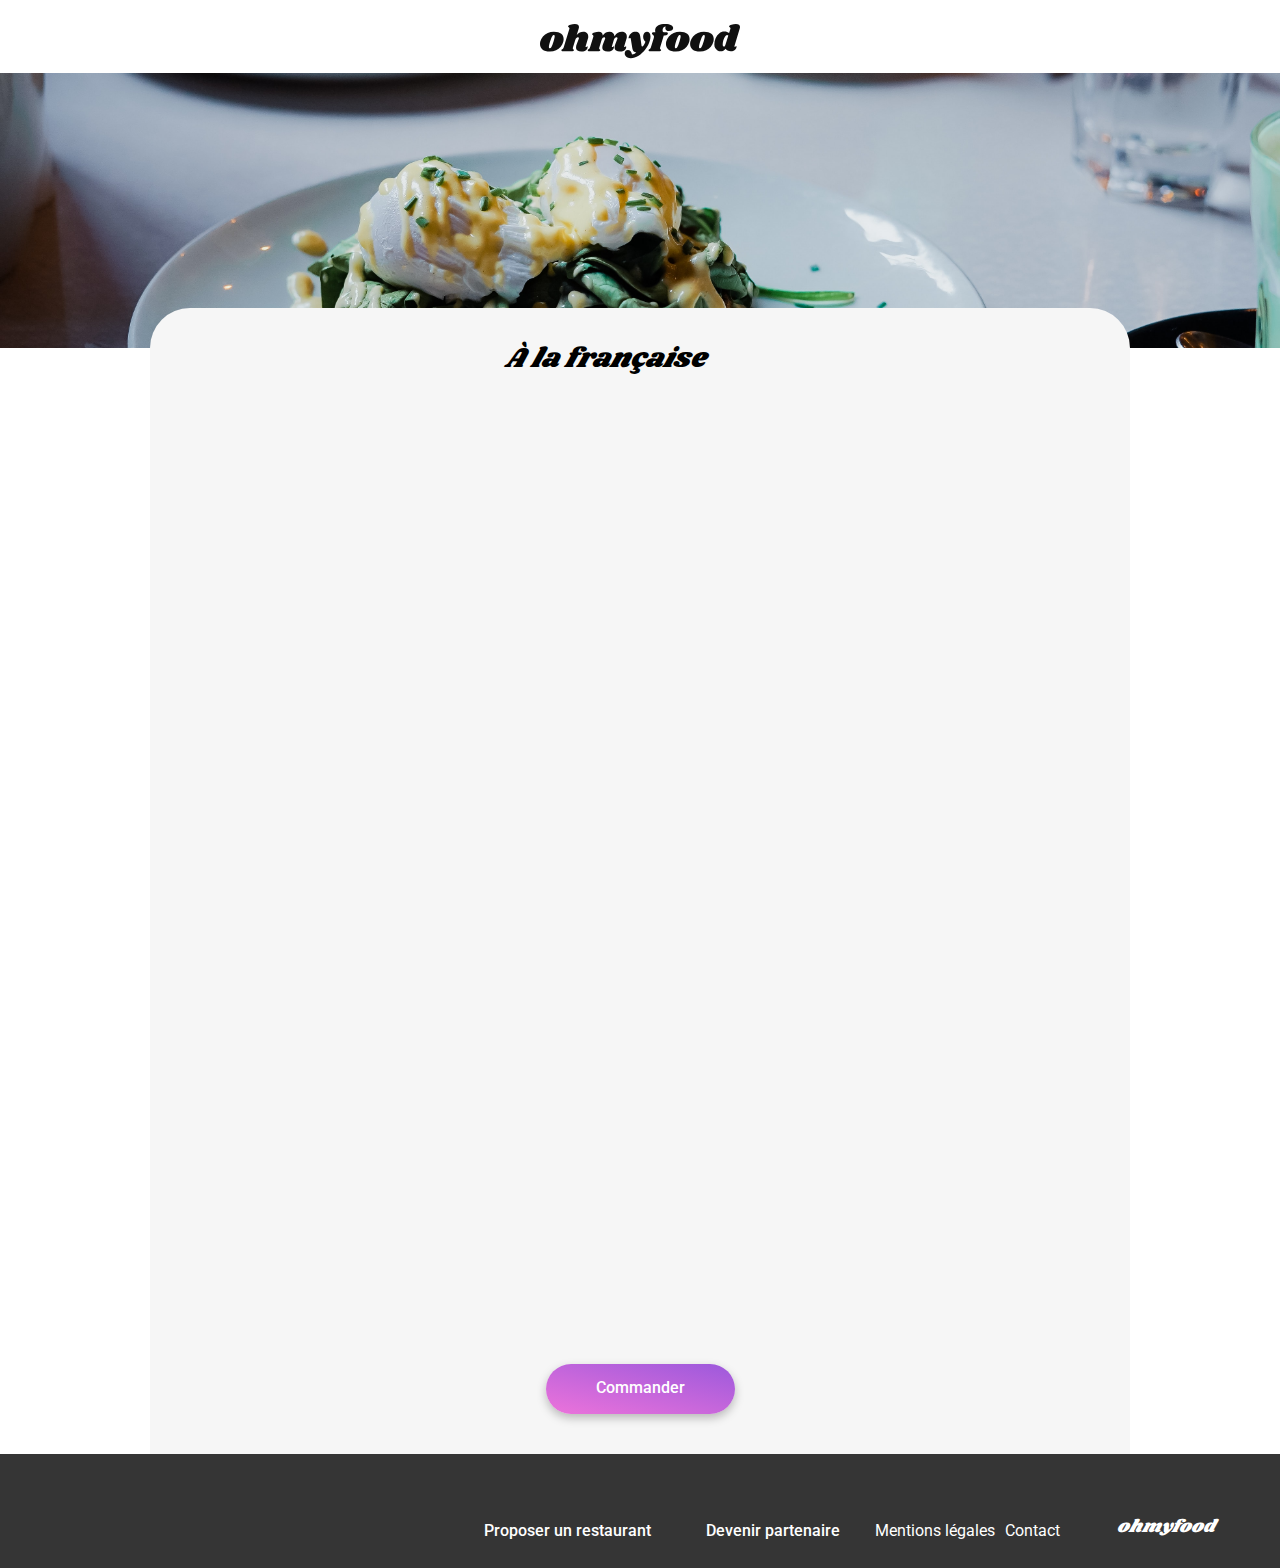
<file: menu/a_la_francaise.html>
<!DOCTYPE html>
<html lang="fr">

<head>
    <meta charset="UTF-8">
    <meta name="viewport" content="width=device-width, initial-scale=1.0">
    <title>À la française</title>
    <link rel="preconnect" href="https://fonts.googleapis.com">
    <link rel="preconnect" href="https://fonts.gstatic.com" crossorigin>
    <link href="https://fonts.googleapis.com/css2?family=Shrikhand&display=swap" rel="stylesheet">
    <link href="https://fonts.googleapis.com/css2?family=Roboto:ital,wght@0,100;0,300;0,400;0,500;0,700;0,900;1,100;1,300;1,400;1,500;1,700;1,900&display=swap" rel="stylesheet">
    <link rel="stylesheet" href="../CSS/style.css">
    <link rel="stylesheet" href="https://cdnjs.cloudflare.com/ajax/libs/font-awesome/6.2.1/css/all.min.css"
        integrity="sha512-MV7K8+y+gLIBoVD59lQIYicR65iaqukzvf/nwasF0nqhPay5w/9lJmVM2hMDcnK1OnMGCdVK+iQrJ7lzPJQd1w=="
        crossorigin="anonymous" referrerpolicy="no-referrer" />
</head>

<body>
    <header class="restaurant-header">
        <a href="../index.html">
            <i class="fa-solid fa-arrow-left"></i>
        </a>
        <a href="../index.html" class="header-title">
            <img src="../img/Logo/ohmyfood.svg" alt="logo ohmyfood">
        </a>
    </header>
    <span class="img-menu"><img src="../img/À la française.jfif" alt="Plat à la française"></span>
    <main class="menu-container">
        <div class="title">
            <h1 class="menu-title">À la française</h1>
            <div class="title-heart">
                <i class="fa-empty fa-regular fa-heart"></i>
                <i class="fa-full fa-solid fa-heart"></i>
            </div>
        </div>
        <section class="choose-container" id="choose-container-1">
            <!------------------------------------ENTRÉES------------------------------------>
            <div class="fade-1">
                <h2 class="choose-title">ENTRÉES</h2>
                <hr/>
                <article class="card-container">
                    <div class="card-element">
                        <div class="card">
                            <h3>Tartare de poulpe acidulé</h3>
                            <div class="card-description-price">
                                <p class="description">Aux zestes d'orange</p>
                                <p class="price">25€</p>
                            </div>
                        </div>
                        <div class="card-btn">
                            <span class="validation">
                                <i class="fa-solid fa-circle-check"></i>
                            </span>
                        </div>
                    </div>
                </article>
                <article class="card-container">
                    <div class="card-element">
                        <div class="card">
                            <h3>Velouté de légumes d'antan</h3>
                            <div class="card-description-price">
                                <p class="description">Carotte, panais, topinambour</p>
                                <p class="price">35€</p>
                            </div>
                        </div>
                        <div class="card-btn">
                            <span class="validation">
                                <i class="fa-solid fa-circle-check"></i>
                            </span>
                        </div>
                    </div>
                </article>
                <article class="card-container">
                    <div class="card-element">
                        <div class="card">
                            <h3>Soupe à l'oignon</h3>
                            <div class="card-description-price">
                                <p class="description">Revisitée</p>
                                <p class="price">20€</p>
                            </div>
                        </div>
                        <div class="card-btn">
                            <span class="validation">
                                <i class="fa-solid fa-circle-check"></i>
                            </span>
                        </div>
                    </div>
                </article>
            </div>
            <!------------------------------------PLATS------------------------------------>
            <div class="fade-2">
                <h2 class="choose-title">PLATS</h2>
                <hr/>
                <article class="card-container">
                    <div class="card-element">
                        <div class="card">
                            <h3>Coquilles Saint-Jacques</h3>
                            <div class="card-description-price">
                                <p class="description">Accompagnées d'une purée de panais</p>
                                <p class="price">40€</p>
                            </div>
                        </div>
                        <div class="card-btn">
                            <span class="validation">
                                <i class="fa-solid fa-circle-check"></i>
                            </span>
                        </div>
                    </div>
                </article>
                <article class="card-container">
                    <div class="card-element">
                        <div class="card">
                            <h3>Magret de canard</h3>
                            <div class="card-description-price">
                                <p class="description">Et parmentier de pommes de terre</p>
                                <p class="price">35€</p>
                            </div>
                        </div>
                        <div class="card-btn">
                            <span class="validation">
                                <i class="fa-solid fa-circle-check"></i>
                            </span>
                        </div>
                    </div>
                </article>
                <article class="card-container">
                    <div class="card-element">
                        <div class="card">
                            <h3>Pigeonneau d’Ille-et-Vilaine</h3>
                            <div class="card-description-price">
                                <p class="description">Sur son lit de gnocchis aux légumes</p>
                                <p class="price">44€</p>
                            </div>
                        </div>
                        <div class="card-btn">
                            <span class="validation">
                                <i class="fa-solid fa-circle-check"></i>
                            </span>
                        </div>
                    </div>
                </article>
            </div>
            <!------------------------------------DESSERTS------------------------------------>
            <div class="fade-3">
                <h2 class="choose-title">DESSERTS</h2>
                <hr/>
                <article class="card-container">
                    <div class="card-element">
                        <div class="card">
                            <h3>Pétales de violettes glacés</h3>
                            <div class="card-description-price">
                                <p class="description">Et purée de noisettes</p>
                                <p class="price">18€</p>
                            </div>
                        </div>
                        <div class="card-btn">
                            <span class="validation">
                                <i class="fa-solid fa-circle-check"></i>
                            </span>
                        </div>
                    </div>
                </article>
                <article class="card-container">
                    <div class="card-element">
                        <div class="card">
                            <h3>Fondant au chocolat</h3>
                            <div class="card-description-price">
                                <p class="description">Revisitée</p>
                                <p class="price">22€</p>
                            </div>
                        </div>
                        <div class="card-btn">
                            <span class="validation">
                                <i class="fa-solid fa-circle-check"></i>
                            </span>
                        </div>
                    </div>
                </article>
                <article class="card-container">
                    <div class="card-element">
                        <div class="card">
                            <h3>Millefeuille croustillant</h3>
                            <div class="card-description-price">
                                <p class="description">Myrtilles et pâte d’amande</p>
                                <p class="price">23€</p>
                            </div>
                        </div>
                        <div class="card-btn">
                            <span class="validation">
                                <i class="fa-solid fa-circle-check"></i>
                            </span>
                        </div>
                    </div>
                </article>
            </div>
        </section>
        <a class="commander-container" href="#">
            <span class="commander-btn">Commander</span>
        </a>
    </main>
    <!------------------------------------FOOTER------------------------------------>
    <footer class="footer">
        <div class="logo-footer">
            <a href="../index.html">
                <h2>ohmyfood</h2>
            </a>
        </div>
        <div class="infos-container">
            <div class="link-footer">
                <a class="footer-icon" href="#">
                    <i class="fa-solid fa-utensils"></i>
                    Proposer un restaurant
                </a>
                <a class="footer-icon" href="#">
                    <i class="fa-solid fa-handshake-angle "></i>
                    Devenir partenaire
                </a>
            </div>
            <a href="#" class="text-footer">
                Mentions légales
            </a>
            <a href="mailto:contact@ohmyfood.com" class="text-footer">
                Contact
            </a>
        </div>
    </footer>
</body>
</file>
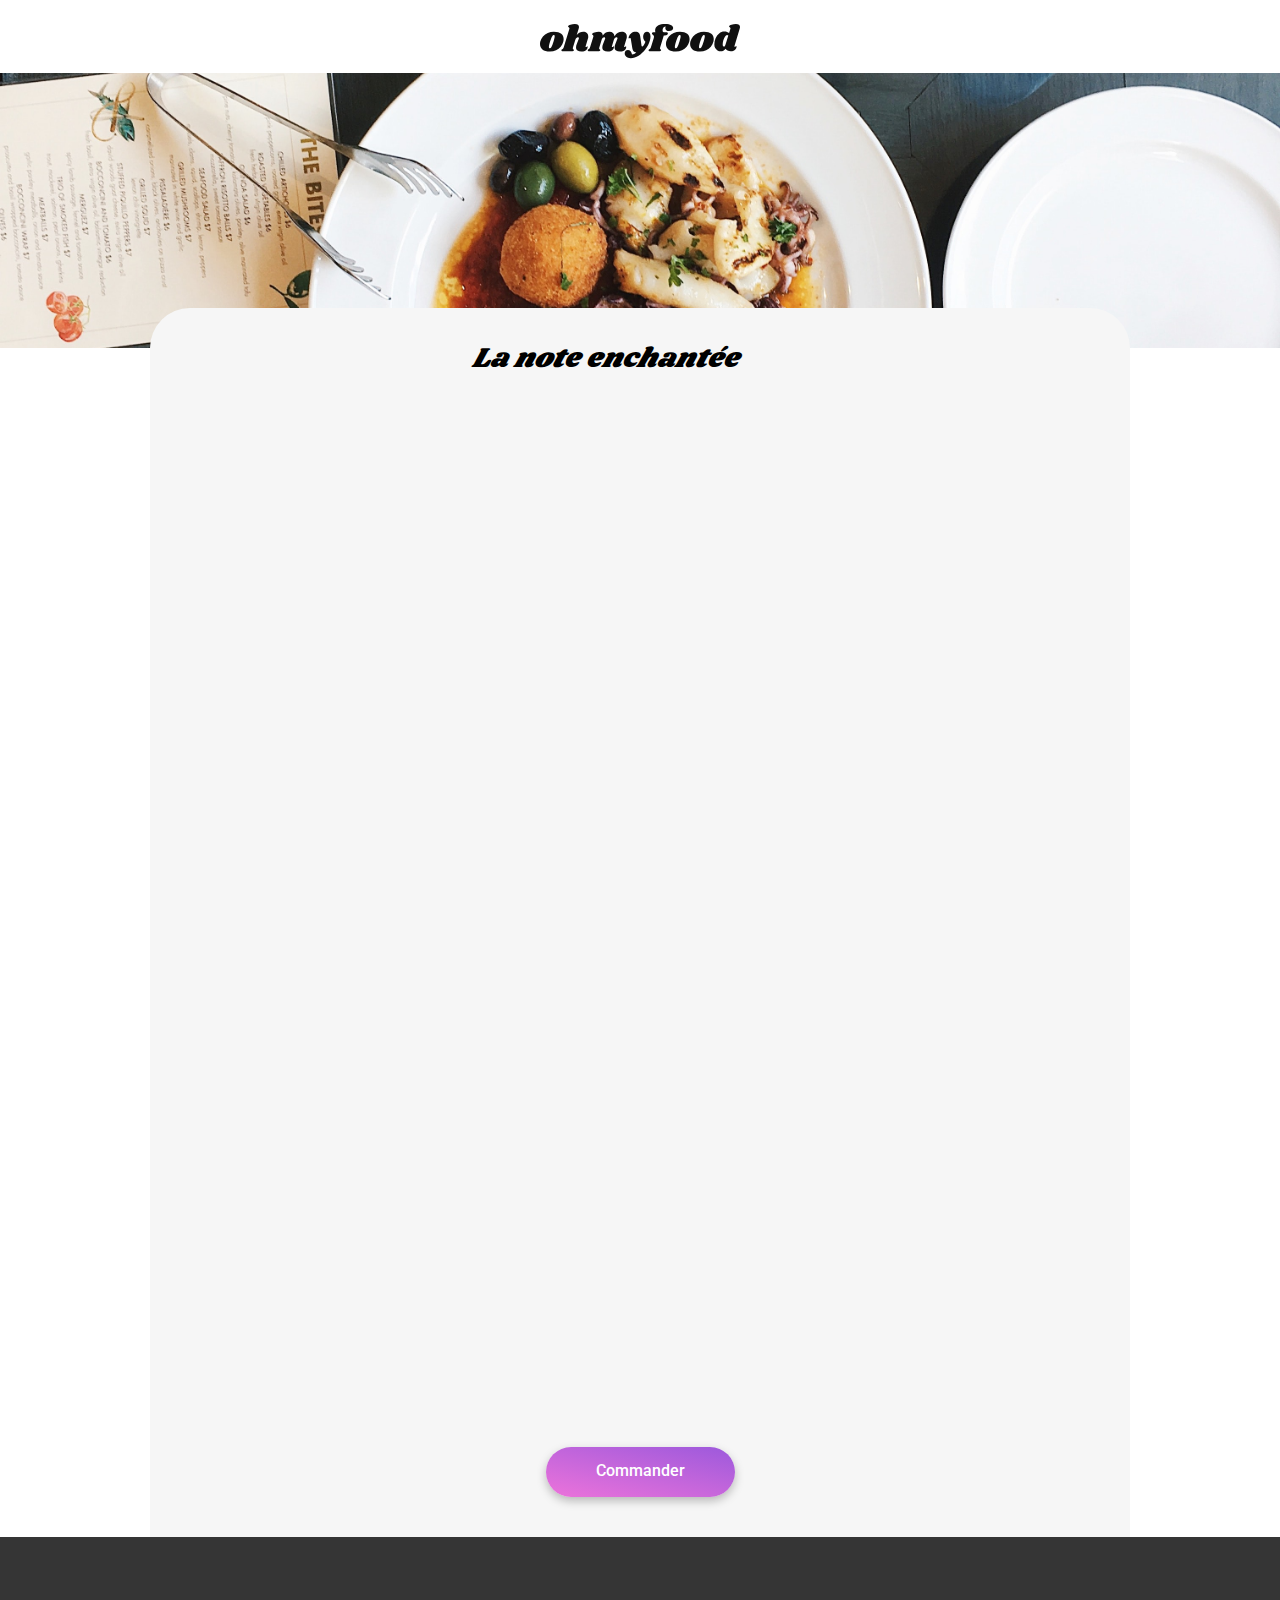
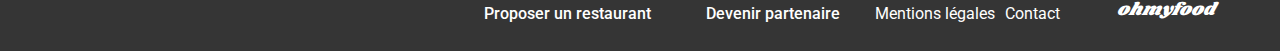
<file: menu/la_note_enchantee.html>
<!DOCTYPE html>
<html lang="fr">

<head>
    <meta charset="UTF-8">
    <meta name="viewport" content="width=device-width, initial-scale=1.0">
    <title>La note enchantée</title>
    <link rel="preconnect" href="https://fonts.googleapis.com">
    <link rel="preconnect" href="https://fonts.gstatic.com" crossorigin>
    <link href="https://fonts.googleapis.com/css2?family=Shrikhand&display=swap" rel="stylesheet">
    <link href="https://fonts.googleapis.com/css2?family=Roboto:ital,wght@0,100;0,300;0,400;0,500;0,700;0,900;1,100;1,300;1,400;1,500;1,700;1,900&display=swap" rel="stylesheet">
    <link rel="stylesheet" href="../CSS/style.css">
    <link rel="stylesheet" href="https://cdnjs.cloudflare.com/ajax/libs/font-awesome/6.2.1/css/all.min.css"
        integrity="sha512-MV7K8+y+gLIBoVD59lQIYicR65iaqukzvf/nwasF0nqhPay5w/9lJmVM2hMDcnK1OnMGCdVK+iQrJ7lzPJQd1w=="
        crossorigin="anonymous" referrerpolicy="no-referrer" />
</head>

<body>
    <header class="restaurant-header">
        <a href="../index.html">
            <i class="fa-solid fa-arrow-left"></i>
        </a>
        <a href="../index.html" class="header-title">
            <img src="../img/Logo/ohmyfood.svg" alt="logo ohmyfood">
        </a>
    </header>
    <span class="img-menu"><img src="../img/La note enchantée.jfif" alt="Plat La note enchantée"></span>
    <main class="menu-container">
        <div class="title">
            <h1 class="menu-title">La note enchantée</h1>
            <div class="title-heart">
                <i class="fa-empty fa-regular fa-heart"></i>
                <i class="fa-full fa-solid fa-heart"></i>
            </div>
        </div>
        <section class="choose-container" id="choose-container-1">
            <!------------------------------------ENTRÉES------------------------------------>
            <div class="fade-1">
                <h2 class="choose-title">ENTRÉES</h2>
                <hr/>
                <article class="card-container">
                    <div class="card-element">
                        <div class="card">
                            <h3>Ravioles de foie gras</h3>
                            <div class="card-description-price">
                                <p class="description">Accompagnées de leur crème à la truffe</p>
                                <p class="price">25€</p>
                            </div>
                        </div>
                        <div class="card-btn">
                            <span class="validation">
                                <i class="fa-solid fa-circle-check"></i>
                            </span>
                        </div>
                    </div>
                </article>
                <article class="card-container">
                    <div class="card-element">
                        <div class="card">
                            <h3>Caviar osciètre</h3>
                            <div class="card-description-price">
                                <p class="description">Sur blini à la farine de blé noir</p>
                                <p class="price">35€</p>
                            </div>
                        </div>
                        <div class="card-btn">
                            <span class="validation">
                                <i class="fa-solid fa-circle-check"></i>
                            </span>
                        </div>
                    </div>
                </article>
                <article class="card-container">
                    <div class="card-element">
                        <div class="card">
                            <h3>Homard et espuma de potiron</h3>
                            <div class="card-description-price">
                                <p class="description">Marinés aux zestes d'orange</p>
                                <p class="price">20€</p>
                            </div>
                        </div>
                        <div class="card-btn">
                            <span class="validation">
                                <i class="fa-solid fa-circle-check"></i>
                            </span>
                        </div>
                    </div>
                </article>
                <article class="card-container">
                    <div class="card-element">
                        <div class="card">
                            <h3>Foie gras de canard cuit entier</h3>
                            <div class="card-description-price">
                                <p class="description">Confiture de figue et pain toasté</p>
                                <p class="price">35€</p>
                            </div>
                        </div>
                        <div class="card-btn">
                            <span class="validation">
                                <i class="fa-solid fa-circle-check"></i>
                            </span>
                        </div>
                    </div>
                </article>
            </div>
            <!------------------------------------PLATS------------------------------------>
            <div class="fade-2">
                <h2 class="choose-title">PLATS</h2>
                <hr/>
                <article class="card-container">
                    <div class="card-element">
                        <div class="card">
                            <h3>Noix de coquilles Saint-Jacques</h3>
                            <div class="card-description-price">
                                <p class="description">Sur lit de purée de céleri-rave</p>
                                <p class="price">40€</p>
                            </div>
                        </div>
                        <div class="card-btn">
                            <span class="validation">
                                <i class="fa-solid fa-circle-check"></i>
                            </span>
                        </div>
                    </div>
                </article>
                <article class="card-container">
                    <div class="card-element">
                        <div class="card">
                            <h3>Langoustine poêlée</h3>
                            <div class="card-description-price">
                                <p class="description">Purée de patate douce</p>
                                <p class="price">35€</p>
                            </div>
                        </div>
                        <div class="card-btn">
                            <span class="validation">
                                <i class="fa-solid fa-circle-check"></i>
                            </span>
                        </div>
                    </div>
                </article>
                <article class="card-container">
                    <div class="card-element">
                        <div class="card">
                            <h3>Mijoté de queue de bœuf</h3>
                            <div class="card-description-price">
                                <p class="description">Et riz sauvage aux zestes de citron</p>
                                <p class="price">45€</p>
                            </div>
                        </div>
                        <div class="card-btn">
                            <span class="validation">
                                <i class="fa-solid fa-circle-check"></i>
                            </span>
                        </div>
                    </div>
                </article>
            </div>
            <!------------------------------------DESSERTS------------------------------------>
            <div class="fade-3">
                <h2 class="choose-title">DESSERTS</h2>
                <hr/>
                <article class="card-container">
                    <div class="card-element">
                        <div class="card">
                            <h3>Macaron noisette et chocolat</h3>
                            <div class="card-description-price">
                                <p class="description">Glace au caramel brun et sel de Guérande</p>
                                <p class="price">18€</p>
                            </div>
                        </div>
                        <div class="card-btn">
                            <span class="validation">
                                <i class="fa-solid fa-circle-check"></i>
                            </span>
                        </div>
                    </div>
                </article>
                <article class="card-container">
                    <div class="card-element">
                        <div class="card">
                            <h3>Baba au rhum revisitée</h3>
                            <div class="card-description-price">
                                <p class="description">Avec son coulis de citron</p>
                                <p class="price">22€</p>
                            </div>
                        </div>
                        <div class="card-btn">
                            <span class="validation">
                                <i class="fa-solid fa-circle-check"></i>
                            </span>
                        </div>
                    </div>
                </article>
                <article class="card-container">
                    <div class="card-element">
                        <div class="card">
                            <h3>Tarte au citron meringuée</h3>
                            <div class="card-description-price">
                                <p class="description">Déstructurée</p>
                                <p class="price">23€</p>
                            </div>
                        </div>
                        <div class="card-btn">
                            <span class="validation">
                                <i class="fa-solid fa-circle-check"></i>
                            </span>
                        </div>
                    </div>
                </article>
            </div>
        </section>
        <a class="commander-container" href="#">
            <span class="commander-btn">Commander</span>
        </a>
    </main>
    <!------------------------------------FOOTER------------------------------------>
    <footer class="footer">
        <div class="logo-footer">
            <a href="../index.html">
                <h2>ohmyfood</h2>
            </a>
        </div>
        <div class="infos-container">
            <div class="link-footer">
                <a class="footer-icon" href="#">
                    <i class="fa-solid fa-utensils"></i>
                    Proposer un restaurant
                </a>
                <a class="footer-icon" href="#">
                    <i class="fa-solid fa-handshake-angle "></i>
                    Devenir partenaire
                </a>
            </div>
            <a href="#" class="text-footer">
                Mentions légales
            </a>
            <a href="mailto:contact@ohmyfood.com" class="text-footer">
                Contact
            </a>
        </div>
    </footer>
</body>
</file>
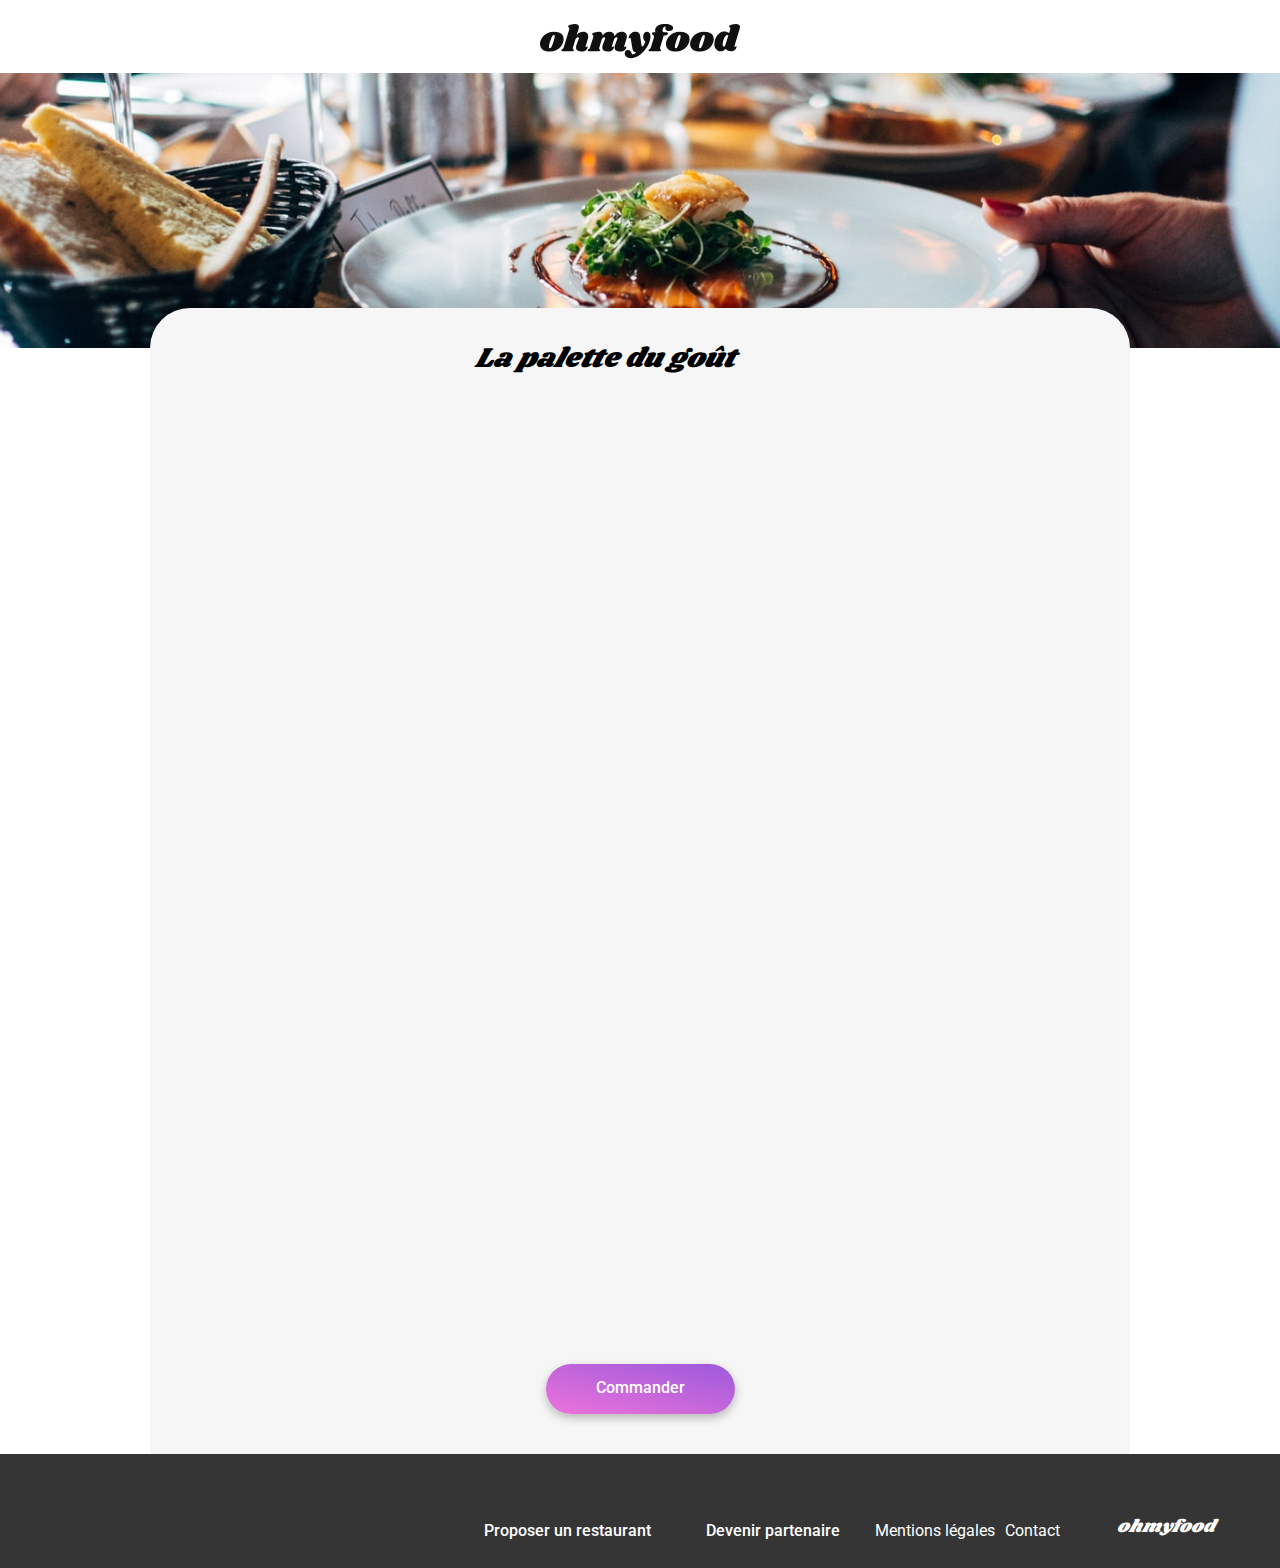
<file: menu/la_palette_du_gout.html>
<!DOCTYPE html>
<html lang="fr">

<head>
    <meta charset="UTF-8">
    <meta name="viewport" content="width=device-width, initial-scale=1.0">
    <title>La palette du goût</title>
    <link rel="preconnect" href="https://fonts.googleapis.com">
    <link rel="preconnect" href="https://fonts.gstatic.com" crossorigin>
    <link href="https://fonts.googleapis.com/css2?family=Shrikhand&display=swap" rel="stylesheet">
    <link href="https://fonts.googleapis.com/css2?family=Roboto:ital,wght@0,100;0,300;0,400;0,500;0,700;0,900;1,100;1,300;1,400;1,500;1,700;1,900&display=swap" rel="stylesheet">
    <link rel="stylesheet" href="../CSS/style.css">
    <link rel="stylesheet" href="https://cdnjs.cloudflare.com/ajax/libs/font-awesome/6.2.1/css/all.min.css"
        integrity="sha512-MV7K8+y+gLIBoVD59lQIYicR65iaqukzvf/nwasF0nqhPay5w/9lJmVM2hMDcnK1OnMGCdVK+iQrJ7lzPJQd1w=="
        crossorigin="anonymous" referrerpolicy="no-referrer" />
</head>

<body>
    <header class="restaurant-header">
        <a href="../index.html">
            <i class="fa-solid fa-arrow-left"></i>
        </a>
        <a href="../index.html" class="header-title">
            <img src="../img/Logo/ohmyfood.svg" alt="logo ohmyfood">
        </a>
    </header>
    <span class="img-menu"><img src="../img/La palette du goût.jfif" alt="Plat La palette du goût"></span>
    <main class="menu-container">
        <div class="title">
            <h1 class="menu-title">La palette du goût</h1>
            <div class="title-heart">
                <i class="fa-empty fa-regular fa-heart"></i>
                <i class="fa-full fa-solid fa-heart"></i>
            </div>
        </div>
        <section class="choose-container" id="choose-container-1">
            <!------------------------------------ENTRÉES------------------------------------>
            <div class="fade-1">
                <h2 class="choose-title">ENTRÉES</h2>
                <hr/>
                <article class="card-container">
                    <div class="card-element">
                        <div class="card">
                            <h3>Fricassée d'escargots</h3>
                            <div class="card-description-price">
                                <p class="description">Au piment d'Espelette</p>
                                <p class="price">25€</p>
                            </div>
                        </div>
                        <div class="card-btn">
                            <span class="validation">
                                <i class="fa-solid fa-circle-check"></i>
                            </span>
                        </div>
                    </div>
                </article>
                <article class="card-container">
                    <div class="card-element">
                        <div class="card">
                            <h3>Foie gras de canard mi-cuit</h3>
                            <div class="card-description-price">
                                <p class="description">Et ses copeaux de truffe noire</p>
                                <p class="price">35€</p>
                            </div>
                        </div>
                        <div class="card-btn">
                            <span class="validation">
                                <i class="fa-solid fa-circle-check"></i>
                            </span>
                        </div>
                    </div>
                </article>
                <article class="card-container">
                    <div class="card-element">
                        <div class="card">
                            <h3>Œuf au plat</h3>
                            <div class="card-description-price">
                                <p class="description">Assaisonné à la truffe sur lit de caviar</p>
                                <p class="price">20€</p>
                            </div>
                        </div>
                        <div class="card-btn">
                            <span class="validation">
                                <i class="fa-solid fa-circle-check"></i>
                            </span>
                        </div>
                    </div>
                </article>
            </div>
            <!------------------------------------PLATS------------------------------------>
            <div class="fade-2">
                <h2 class="choose-title">PLATS</h2>
                <hr/>
                <article class="card-container">
                    <div class="card-element">
                        <div class="card">
                            <h3>Filet de bœuf aux herbes</h3>
                            <div class="card-description-price">
                                <p class="description">Accompagné de sa ribambelle de légumes</p>
                                <p class="price">40€</p>
                            </div>
                        </div>
                        <div class="card-btn">
                            <span class="validation">
                                <i class="fa-solid fa-circle-check"></i>
                            </span>
                        </div>
                    </div>
                </article>
                <article class="card-container">
                    <div class="card-element">
                        <div class="card">
                            <h3>Parmentier de queue de bœuf</h3>
                            <div class="card-description-price">
                                <p class="description">À la truffe noire sur sa purée de panais</p>
                                <p class="price">35€</p>
                            </div>
                        </div>
                        <div class="card-btn">
                            <span class="validation">
                                <i class="fa-solid fa-circle-check"></i>
                            </span>
                        </div>
                    </div>
                </article>
                <article class="card-container">
                    <div class="card-element">
                        <div class="card">
                            <h3>Filet de turbot</h3>
                            <div class="card-description-price">
                                <p class="description">Aux agrumes</p>
                                <p class="price">44€</p>
                            </div>
                        </div>
                        <div class="card-btn">
                            <span class="validation">
                                <i class="fa-solid fa-circle-check"></i>
                            </span>
                        </div>
                    </div>
                </article>
            </div>
            <!------------------------------------DESSERTS------------------------------------>
            <div class="fade-3">
                <h2 class="choose-title">DESSERTS</h2>
                <hr/>
                <article class="card-container">
                    <div class="card-element">
                        <div class="card">
                            <h3>Paris-Brest</h3>
                            <div class="card-description-price">
                                <p class="description">Revisitée</p>
                                <p class="price">18€</p>
                            </div>
                        </div>
                        <div class="card-btn">
                            <span class="validation">
                                <i class="fa-solid fa-circle-check"></i>
                            </span>
                        </div>
                    </div>
                </article>
                <article class="card-container">
                    <div class="card-element">
                        <div class="card">
                            <h3>Macaron au chocolat d'exception</h3>
                            <div class="card-description-price">
                                <p class="description">Et glace à la vanille de Madagascar</p>
                                <p class="price">22€</p>
                            </div>
                        </div>
                        <div class="card-btn">
                            <span class="validation">
                                <i class="fa-solid fa-circle-check"></i>
                            </span>
                        </div>
                    </div>
                </article>
                <article class="card-container">
                    <div class="card-element">
                        <div class="card">
                            <h3>Mousse au chocolat</h3>
                            <div class="card-description-price">
                                <p class="description">Au piment d'Espelette et à la truffe noire</p>
                                <p class="price">23€</p>
                            </div>
                        </div>
                        <div class="card-btn">
                            <span class="validation">
                                <i class="fa-solid fa-circle-check"></i>
                            </span>
                        </div>
                    </div>
                </article>
            </div>
        </section>
        <a class="commander-container" href="#">
            <span class="commander-btn">Commander</span>
        </a>
    </main>
    <!------------------------------------FOOTER------------------------------------>
    <footer class="footer">
        <div class="logo-footer">
            <a href="../index.html">
                <h2>ohmyfood</h2>
            </a>
        </div>
        <div class="infos-container">
            <div class="link-footer">
                <a class="footer-icon" href="#">
                    <i class="fa-solid fa-utensils"></i>
                    Proposer un restaurant
                </a>
                <a class="footer-icon" href="#">
                    <i class="fa-solid fa-handshake-angle "></i>
                    Devenir partenaire
                </a>
            </div>
            <a href="#" class="text-footer">
                Mentions légales
            </a>
            <a href="mailto:contact@ohmyfood.com" class="text-footer">
                Contact
            </a>
        </div>
    </footer>
</body>
</file>
<file: CSS/style.css>
@charset "UTF-8";
/*! normalize.css v8.0.1 | MIT License | github.com/necolas/normalize.css */
/* Document
   ========================================================================== */
/**
 * 1. Correct the line height in all browsers.
 * 2. Prevent adjustments of font size after orientation changes in iOS.
 */
* {
  margin: 0;
  padding: 0;
  box-sizing: border-box;
  text-decoration: none;
}

html {
  line-height: 1.15; /* 1 */
  -webkit-text-size-adjust: 100%; /* 2 */
}

/* Sections
   ========================================================================== */
/**
 * Remove the margin in all browsers.
 */
body {
  max-width: 1440px;
  margin: auto;
}

/**
 * Render the `main` element consistently in IE.
 */
main {
  display: block;
}

/**
 * Correct the font size and margin on `h1` elements within `section` and
 * `article` contexts in Chrome, Firefox, and Safari.
 */
h1 {
  font-size: 2em;
  margin: 0.67em 0;
}

/* Grouping content
   ========================================================================== */
/**
 * 1. Add the correct box sizing in Firefox.
 * 2. Show the overflow in Edge and IE.
 */
hr {
  box-sizing: content-box; /* 1 */
  height: 0; /* 1 */
  overflow: visible; /* 2 */
}

/**
 * 1. Correct the inheritance and scaling of font size in all browsers.
 * 2. Correct the odd `em` font sizing in all browsers.
 */
pre {
  font-family: monospace, monospace; /* 1 */
  font-size: 1em; /* 2 */
}

/* Text-level semantics
   ========================================================================== */
/**
 * Remove the gray background on active links in IE 10.
 */
a {
  background-color: transparent;
}

/**
 * 1. Remove the bottom border in Chrome 57-
 * 2. Add the correct text decoration in Chrome, Edge, IE, Opera, and Safari.
 */
abbr[title] {
  border-bottom: none; /* 1 */
  text-decoration: underline; /* 2 */
  text-decoration: underline dotted; /* 2 */
}

/**
 * Add the correct font weight in Chrome, Edge, and Safari.
 */
b,
strong {
  font-weight: bolder;
}

/**
 * 1. Correct the inheritance and scaling of font size in all browsers.
 * 2. Correct the odd `em` font sizing in all browsers.
 */
code,
kbd,
samp {
  font-family: monospace, monospace; /* 1 */
  font-size: 1em; /* 2 */
}

/**
 * Add the correct font size in all browsers.
 */
small {
  font-size: 80%;
}

/**
 * Prevent `sub` and `sup` elements from affecting the line height in
 * all browsers.
 */
sub,
sup {
  font-size: 75%;
  line-height: 0;
  position: relative;
  vertical-align: baseline;
}

sub {
  bottom: -0.25em;
}

sup {
  top: -0.5em;
}

/* Embedded content
   ========================================================================== */
/**
 * Remove the border on images inside links in IE 10.
 */
img {
  border-style: none;
}

/* Forms
   ========================================================================== */
/**
 * 1. Change the font styles in all browsers.
 * 2. Remove the margin in Firefox and Safari.
 */
button,
input,
optgroup,
select,
textarea {
  font-family: inherit; /* 1 */
  font-size: 100%; /* 1 */
  line-height: 1.15; /* 1 */
  margin: 0; /* 2 */
}

/**
 * Show the overflow in IE.
 * 1. Show the overflow in Edge.
 */
button,
input { /* 1 */
  overflow: visible;
}

/**
 * Remove the inheritance of text transform in Edge, Firefox, and IE.
 * 1. Remove the inheritance of text transform in Firefox.
 */
button,
select { /* 1 */
  text-transform: none;
}

/**
 * Correct the inability to style clickable types in iOS and Safari.
 */
button,
[type=button],
[type=reset],
[type=submit] {
  -webkit-appearance: button;
}

/**
 * Remove the inner border and padding in Firefox.
 */
button::-moz-focus-inner,
[type=button]::-moz-focus-inner,
[type=reset]::-moz-focus-inner,
[type=submit]::-moz-focus-inner {
  border-style: none;
  padding: 0;
}

/**
 * Restore the focus styles unset by the previous rule.
 */
button:-moz-focusring,
[type=button]:-moz-focusring,
[type=reset]:-moz-focusring,
[type=submit]:-moz-focusring {
  outline: 1px dotted ButtonText;
}

/**
 * Correct the padding in Firefox.
 */
fieldset {
  padding: 0.35em 0.75em 0.625em;
}

/**
 * 1. Correct the text wrapping in Edge and IE.
 * 2. Correct the color inheritance from `fieldset` elements in IE.
 * 3. Remove the padding so developers are not caught out when they zero out
 *    `fieldset` elements in all browsers.
 */
legend {
  box-sizing: border-box; /* 1 */
  color: inherit; /* 2 */
  display: table; /* 1 */
  max-width: 100%; /* 1 */
  padding: 0; /* 3 */
  white-space: normal; /* 1 */
}

/**
 * Add the correct vertical alignment in Chrome, Firefox, and Opera.
 */
progress {
  vertical-align: baseline;
}

/**
 * Remove the default vertical scrollbar in IE 10+.
 */
textarea {
  overflow: auto;
}

/**
 * 1. Add the correct box sizing in IE 10.
 * 2. Remove the padding in IE 10.
 */
[type=checkbox],
[type=radio] {
  box-sizing: border-box; /* 1 */
  padding: 0; /* 2 */
}

/**
 * Correct the cursor style of increment and decrement buttons in Chrome.
 */
[type=number]::-webkit-inner-spin-button,
[type=number]::-webkit-outer-spin-button {
  height: auto;
}

/**
 * 1. Correct the odd appearance in Chrome and Safari.
 * 2. Correct the outline style in Safari.
 */
[type=search] {
  -webkit-appearance: textfield; /* 1 */
  outline-offset: -2px; /* 2 */
}

/**
 * Remove the inner padding in Chrome and Safari on macOS.
 */
[type=search]::-webkit-search-decoration {
  -webkit-appearance: none;
}

/**
 * 1. Correct the inability to style clickable types in iOS and Safari.
 * 2. Change font properties to `inherit` in Safari.
 */
::-webkit-file-upload-button {
  -webkit-appearance: button; /* 1 */
  font: inherit; /* 2 */
}

/* Interactive
   ========================================================================== */
/*
 * Add the correct display in Edge, IE 10+, and Firefox.
 */
details {
  display: block;
}

/*
 * Add the correct display in all browsers.
 */
summary {
  display: list-item;
}

/* Misc
   ========================================================================== */
/**
 * Add the correct display in IE 10+.
 */
template {
  display: none;
}

/**
 * Add the correct display in IE 10.
 */
[hidden] {
  display: none;
}

* {
  font-family: "Roboto";
}

h3 {
  font-size: 18px;
}

.fade-1,
.fade-2,
.fade-3 {
  display: flex;
  flex-direction: column;
  animation-fill-mode: backwards;
  opacity: 0;
}

.fade-1 {
  animation: fade 1s ease-in-out forwards;
}

.fade-2 {
  animation: fade 1s ease-in-out forwards;
  animation-delay: 1s;
}

.fade-3 {
  animation: fade 1s ease-in-out forwards;
  animation-delay: 2s;
}

@keyframes fade {
  0% {
    transform: translate(0px, 0px);
    opacity: 0;
  }
  100% {
    transform: translate(0px, 0%);
    opacity: 1;
  }
}
.card-heart {
  display: flex;
  position: absolute;
  margin-bottom: 15px;
  align-items: center;
  right: 5px;
  color: #101010;
}
.card-heart .fa-full {
  position: absolute;
  font-size: 25px;
  margin-right: 10px;
  right: 10px;
  color: transparent;
  background: linear-gradient(193.33deg, #9356dc -11.44%, #ff79da 123.93%);
  background-clip: text;
  -webkit-background-clip: text;
  opacity: 0;
  transition: all 2000ms ease;
}
.card-heart:active .fa-solid {
  opacity: 1;
}
@media screen and (min-width: 1400px) {
  .card-heart:hover .fa-solid {
    opacity: 1;
  }
}
.card-heart .fa-empty {
  position: absolute;
  font-size: 25px;
  margin-right: 10px;
  right: 10px;
}

.title-heart {
  display: flex;
  align-items: center;
  position: relative;
}
.title-heart .fa-full {
  position: absolute;
  font-size: 25px;
  right: 10px;
  color: transparent;
  background: linear-gradient(193.33deg, #9356dc -11.44%, #ff79da 123.93%);
  background-clip: text;
  -webkit-background-clip: text;
  opacity: 0;
  transition: all 2000ms ease;
}
.title-heart:active .fa-solid {
  opacity: 1;
}
.title-heart:hover .fa-solid {
  opacity: 1;
}
.title-heart .fa-empty {
  position: absolute;
  font-size: 25px;
  right: 10px;
}

.reservation-btn {
  height: 50px;
  margin-top: 30px;
  margin-bottom: 60px;
  list-style: none;
  font-size: 16px;
  font-weight: 500;
  line-height: 18.75px;
  text-align: center;
  text-decoration: none;
  background: linear-gradient(193.33deg, #9356dc -11.44%, #ff79da 123.93%);
  border: none;
  color: #ffffff;
  border-radius: 25px;
  box-shadow: 0px 4px 10px 0px rgba(0, 0, 0, 0.2509803922);
  padding: 15px 30px 0px 30px;
  transition: all 0.5s ease-in;
}

.reservation-btn:hover {
  height: 50px;
  margin-top: 30px;
  margin-bottom: 60px;
  list-style: none;
  font-size: 16px;
  font-weight: 500;
  line-height: 18.75px;
  text-align: center;
  background: linear-gradient(200.64deg, #9356dc -5.2%, #ff79da 110.74%), linear-gradient(0deg, rgba(255, 255, 255, 0.15), rgba(255, 255, 255, 0.15));
  border: none;
  color: #ffffff;
  border-radius: 25px;
  box-shadow: 0px 4px 15px 0px rgba(0, 0, 0, 0.3490196078);
  padding: 15px 30px 0px 30px;
  opacity: 0.8;
  transition: all 0.5s ease-out;
}

.commander-btn {
  height: 50px;
  list-style: none;
  font-size: 16px;
  font-weight: 500;
  line-height: 18.75px;
  text-align: center;
  background: linear-gradient(193.33deg, #9356dc -11.44%, #ff79da 123.93%);
  border: none;
  color: #ffffff;
  border-radius: 25px;
  box-shadow: 0px 4px 10px 0px rgba(0, 0, 0, 0.2509803922);
  padding: 15px 50px 0px 50px;
  margin: 10px;
  transition: all 0.5s ease-in;
}

.commander-btn:hover {
  box-shadow: 0px 4px 15px 0px rgba(0, 0, 0, 0.3490196078);
  opacity: 0.8;
  transition: all 0.5s ease-out;
}

.footer {
  display: flex;
  flex-direction: column;
  background-color: #353535;
  padding-left: 25px;
  gap: 7px;
  height: 186px;
}
@media (min-width: 1024px) {
  .footer {
    flex-direction: row-reverse;
    align-items: center;
    justify-content: flex-start;
    height: 114px;
    padding-right: 40px;
  }
}
.footer .logo-footer {
  display: flex;
  margin-bottom: 10px;
}
@media (min-width: 1024px) {
  .footer .logo-footer {
    display: flex;
    flex-direction: row-reverse;
    align-items: center;
    margin-top: 20px;
    margin-right: 25px;
  }
}
.footer .logo-footer h2 {
  margin-top: 22px;
  font-family: "Shrikhand";
  font-size: 18px;
  font-style: italic;
  font-weight: 400;
  line-height: 26.24px;
  text-align: left;
  color: #ffffff;
}
.footer .infos-container {
  display: flex;
  flex-direction: column;
  gap: 10px;
  margin-right: 50px;
}
@media screen and (min-width: 1024px) {
  .footer .infos-container {
    flex-direction: row;
  }
}
.footer .link-footer {
  display: flex;
  flex-direction: column;
  gap: 10px;
  color: #ffffff;
}
@media (min-width: 1024px) {
  .footer .link-footer {
    flex-direction: row;
    margin-right: 25px;
    margin-top: 40px;
    gap: 25px;
  }
}
.footer .footer-icon {
  display: flex;
  gap: 10px;
  color: #ffffff;
  font-size: 16px;
  font-weight: 500;
  line-height: 18.75px;
  text-align: left;
}
.footer i {
  width: 20px;
}
.footer .text-footer {
  font-size: 16px;
  font-weight: 400;
  line-height: 18.75px;
  text-align: left;
  color: #ffffff;
}
@media screen and (min-width: 1024px) {
  .footer .text-footer {
    margin-top: 40px;
  }
}

.home-header {
  position: relative;
  display: flex;
  flex-direction: column;
  justify-content: center;
  align-items: center;
}
.home-header .header-title {
  display: flex;
  justify-content: center;
  align-items: center;
  height: 63px;
}
@media screen and (min-width: 1400px) {
  .home-header .header-title {
    height: 96.34px;
  }
}

/**********RESTAURANT**********/
.restaurant-header {
  position: relative;
  display: flex;
  flex-direction: column;
  justify-content: center;
  align-items: center;
  margin-top: 10px;
  background-color: #ffffff;
}
@media screen and (min-width: 1400px) {
  .restaurant-header {
    height: 96.34px;
  }
}
.restaurant-header .header-title {
  display: flex;
  justify-content: center;
  align-items: center;
  height: 63px;
}

.fa-arrow-left {
  position: absolute;
  top: 25%;
  left: 20px;
  font-size: 25px;
  color: #101010;
}

.main-container {
  height: 100%;
  margin: 0;
}

/********************Réservez le menu qui vous convients********************/
.reservation {
  display: flex;
  flex-direction: column;
  align-items: center;
  background-color: #f6f6f6;
}
.reservation .reservation-title {
  font-size: 24px;
  font-weight: 700;
  line-height: 28.13px;
  text-align: center;
  margin: 40px 50px 10px 50px;
  color: #101010;
}
.reservation p {
  color: #353535;
  font-size: 18px;
  font-weight: 300;
  line-height: 21.09px;
  text-align: center;
}

/**********Paris Belleville**********/
.location-container {
  display: flex;
  justify-content: center;
  align-items: center;
  position: relative;
  gap: 17px;
  width: 100%;
  height: 50px;
  background: #eaeaea;
  box-shadow: 0px 2px 4px 4px rgba(0, 0, 0, 0.2509803922);
}

.location-container i {
  color: #353535;
  height: 16px;
}

.location-container a {
  font-size: 16px;
  font-weight: 500;
  text-align: center;
  color: #353535;
}

/********************Fonctionnement********************/
.functionning {
  display: flex;
  flex-direction: column;
  align-items: flex-start;
  margin: 50px 20px;
  gap: 30px;
}
@media screen and (min-width: 1400px) {
  .functionning {
    margin: 50px 180px;
  }
}

.functionning-choose {
  display: flex;
  width: 100%;
  flex-direction: column;
  align-items: flex-start;
  gap: 24.92px;
}
@media screen and (min-width: 1400px) {
  .functionning-choose {
    flex-direction: row;
  }
}

.choose {
  display: flex;
  flex-direction: column;
  border-radius: 20px;
  width: 98%;
  align-items: center;
  margin-left: 10px;
}
.choose .fa-mobile-alt,
.choose .fa-list-ul {
  color: #7E7E7E;
}
.choose .fa-store {
  color: #9356dc;
}
@media screen and (min-width: 1400px) {
  .choose {
    flex-direction: row;
  }
}

ol {
  list-style-type: none;
  margin: 0;
  padding: 0;
  display: flex;
  flex-direction: column;
  gap: 24.92px;
}

ol li {
  padding: 28px 0px;
  border-radius: 20px;
  height: 72px;
  background-color: #F6F6F6;
  box-shadow: 0px 4px 15px 0px rgba(0, 0, 0, 0.1490196078);
  position: relative;
  width: 100%;
}

.compte {
  position: absolute;
  top: 25px;
  left: -10px;
  width: 24px;
  height: 24px;
  border-radius: 50%;
  background-color: #9356DC;
  color: white;
  display: flex;
  justify-content: center;
  align-items: center;
  font-size: 14px;
}

.item {
  display: flex;
  height: 72.38px;
  margin-left: 34px;
  gap: 30px;
}

@media screen and (max-width: 768px) {
  ol {
    flex-direction: row;
  }
}
/********************RESTAUREANTS********************/
.restaurants-container {
  display: flex;
  flex-direction: column;
  margin: 75px 0px 0px;
  background-color: #f6f6f6;
}
.restaurants-container .section-title {
  font-size: 24px;
  font-weight: 700;
  line-height: 28.13px;
  text-align: left;
  margin-top: 50px;
  margin-left: 20px;
}
@media screen and (min-width: 1400px) {
  .restaurants-container .section-title {
    margin-left: 180px;
    margin-top: 30px;
    margin-bottom: 28px;
  }
}
.restaurants-container .card-container {
  display: flex;
  flex-direction: column;
  margin-bottom: 70px;
}
@media screen and (min-width: 1400px) {
  .restaurants-container .card-container {
    display: grid;
    grid-template-columns: repeat(2, 1fr);
    grid-template-rows: repeat(2, 1fr);
    margin-left: 180px;
    margin-right: 180px;
    gap: 50px 100px;
    margin-bottom: 30px;
  }
}
@media screen and (min-width: 768px) {
  .restaurants-container .card-container {
    display: grid;
    grid-template-columns: repeat(2, 1fr);
    grid-template-rows: repeat(2, 1fr);
  }
}
.restaurants-container .card {
  display: flex;
  flex-direction: column;
  margin: 0px 20px;
  margin-top: 20px;
  background-color: #ffffff;
  border-radius: 20px;
}
@media screen and (min-width: 1400px) {
  .restaurants-container .card {
    margin: 0;
  }
}
.restaurants-container .card-img {
  position: relative;
}
.restaurants-container .card-btn {
  position: absolute;
  right: 20px;
  top: 20px;
  width: 80px;
  height: 30px;
  background-color: #99e2d0;
  font-size: 14px;
  font-weight: 500;
  line-height: 16.41px;
  text-align: center;
  color: #008766;
  border: none;
  border-radius: 2px;
  text-align: center;
  padding: 8px;
}
.restaurants-container img {
  object-fit: cover;
  width: 100%;
  height: 180px;
  background-size: cover;
  border-radius: 20px 20px 0px 0px;
  margin: 0;
}
.restaurants-container .card-title {
  font-size: 18px;
  font-weight: 700;
  line-height: 21.09px;
  text-align: left;
  color: #101010;
  margin-left: 15px;
}
.restaurants-container .card-description {
  display: flex;
  flex-direction: column;
  align-items: flex-start;
  justify-content: center;
  position: relative;
  height: 70px;
  gap: 5px;
  margin-left: 5px;
}
.restaurants-container .card-description .card-heart {
  display: flex;
  position: absolute;
  margin-bottom: 15px;
  align-items: center;
  right: 5px;
  color: #101010;
}
.restaurants-container .card-description .card-heart .fa-full {
  position: absolute;
  font-size: 25px;
  margin-right: 10px;
  right: 10px;
  color: transparent;
  background: linear-gradient(193.33deg, #9356dc -11.44%, #ff79da 123.93%);
  background-clip: text;
  -webkit-background-clip: text;
  opacity: 0;
  transition: all 2000ms ease;
}
.restaurants-container .card-description .card-heart:active .fa-solid {
  opacity: 1;
}
@media screen and (min-width: 1400px) {
  .restaurants-container .card-description .card-heart:hover .fa-solid {
    opacity: 1;
  }
}
.restaurants-container .card-description .card-heart .fa-empty {
  position: absolute;
  font-size: 25px;
  margin-right: 10px;
  right: 10px;
}
.restaurants-container .card-txt {
  margin-left: 15px;
  font-size: 17px;
  font-weight: 300;
  line-height: 19.92px;
  text-align: left;
  color: #101010;
}

.img-menu {
  display: flex;
  position: relative;
  z-index: 1;
  margin-bottom: -40px;
}
.img-menu img {
  object-fit: cover;
  height: 275px;
  width: 100%;
}
@media screen and (min-width: 1400px) {
  .img-menu img {
    height: 383px;
  }
}

hr {
  border: 0;
  border-top: 3px solid #99e2d0;
  width: 40px;
  margin: 5px 0px 0px 13px;
}

.menu-container {
  position: relative;
  display: flex;
  z-index: 2;
  flex-direction: column;
  background-color: #f6f6f6;
  border-radius: 40px 40px 0px 0px;
  width: 100%;
}
@media (min-width: 768px) {
  .menu-container {
    margin-left: 150px;
    margin-right: 150px;
    width: auto;
  }
}
.menu-container .title {
  position: relative;
  display: flex;
  justify-content: space-between;
  gap: 35px;
  align-items: center;
  margin: 31px 17px 0;
}
@media (min-width: 768px) {
  .menu-container .title {
    justify-content: center;
    gap: 70px;
  }
}
.menu-container .title .title-heart {
  display: flex;
  align-items: center;
  position: relative;
}
.menu-container .title .title-heart .fa-full {
  position: absolute;
  font-size: 25px;
  right: 10px;
  color: transparent;
  background: linear-gradient(193.33deg, #9356dc -11.44%, #ff79da 123.93%);
  background-clip: text;
  -webkit-background-clip: text;
  opacity: 0;
  transition: all 2000ms ease;
}
.menu-container .title .title-heart:active .fa-solid {
  opacity: 1;
}
.menu-container .title .title-heart:hover .fa-solid {
  opacity: 1;
}
.menu-container .title .title-heart .fa-empty {
  position: absolute;
  font-size: 25px;
  right: 10px;
}
.menu-container .menu-title {
  font-family: "Shrikhand";
  font-size: 28px;
  font-style: italic;
  font-weight: 400;
  line-height: 40.82px;
  text-align: left;
}
.menu-container .choose-container {
  display: flex;
  flex-direction: column;
}
.menu-container .choose-title {
  width: 40px;
  margin-left: 13px;
  margin-top: 40px;
  font-size: 16px;
  font-weight: 300;
  line-height: 18.75px;
  text-align: left;
}
.menu-container .card-container {
  display: flex;
  flex-direction: column;
  width: 100%;
}
.menu-container .card-element {
  display: flex;
  position: relative;
  cursor: pointer;
  margin: 10px 13px;
  border-radius: 15px;
  padding: 10px;
  width: auto;
  background-color: white;
  overflow: hidden;
  box-shadow: 2px 2px 10px #CCC;
}
.menu-container .card-element .description,
.menu-container .card-element h3 {
  white-space: nowrap;
  overflow: hidden;
  text-overflow: ellipsis;
}
.menu-container .card-element:hover .card,
.menu-container .card-element:hover .price {
  padding-right: 35px;
  transition: all 450ms ease-in-out;
}
.menu-container .card-element:hover .card-btn {
  transform: translate(-70px);
}
.menu-container .card {
  display: flex;
  flex-direction: column;
  width: 100%;
  text-overflow: ellipsis;
  white-space: nowrap;
  overflow: hidden;
  transition: all 450ms ease-in-out;
}
.menu-container .card h3 {
  margin: 0 35px 5px 0;
}
.menu-container h1,
.menu-container h2,
.menu-container h3,
.menu-container p {
  margin: 0;
}
.menu-container .card-description-price {
  display: flex;
  justify-content: space-between;
  font-size: 15.04px;
  font-weight: 300;
}
.menu-container .price {
  padding-left: 10px;
  font-size: 15.04px;
  font-weight: 700;
  transition: all 450ms ease-in-out;
}
.menu-container .card-btn {
  position: absolute;
  transition: all 450ms ease-in-out;
  width: 70px;
  height: 65px;
  right: -70px;
  top: 0;
  border-radius: 0 15px 15px 0;
  background-color: #99E2D0;
  display: flex;
  justify-content: center;
  align-items: center;
}
.menu-container .card-btn .validation {
  color: white;
}

.commander-container {
  display: flex;
  flex-direction: column;
  align-items: center;
  margin-bottom: 30px;
  margin-top: 27px;
}

.loadingscreen {
  display: flex;
  justify-content: center;
  flex-direction: column;
  align-items: center;
  height: 100%;
  width: 100%;
  top: 0;
  left: 0;
  position: fixed;
  z-index: 1000;
  background: white;
  animation: loader 4s ease-in-out forwards;
}

.loader {
  width: 80px;
  aspect-ratio: 1;
  background: linear-gradient(193.33deg, #9356dc -11.44%, #ff79da 123.93%) bottom/100% 0% no-repeat #ccc;
  -webkit-mask: radial-gradient(circle at 60% 65%, #000 62%, rgba(0, 0, 0, 0) 65%) top left, radial-gradient(circle at 40% 65%, #000 62%, rgba(0, 0, 0, 0) 65%) top right, linear-gradient(to bottom left, #000 42%, rgba(0, 0, 0, 0) 43%) bottom left, linear-gradient(to bottom right, #000 42%, rgba(0, 0, 0, 0) 43%) bottom right;
  -webkit-mask-size: 50% 50%;
  -webkit-mask-repeat: no-repeat;
  animation: l19 3.5s ease-in-out;
}

@keyframes l19 {
  100% {
    background-size: 100% 100%;
  }
}
@keyframes loader {
  0% {
    opacity: 1;
  }
  25% {
    opacity: 1;
  }
  70% {
    opacity: 1;
  }
  99% {
    opacity: 0;
  }
  100% {
    z-index: -10;
    opacity: 0;
  }
}

/*# sourceMappingURL=style.css.map */
</file>
